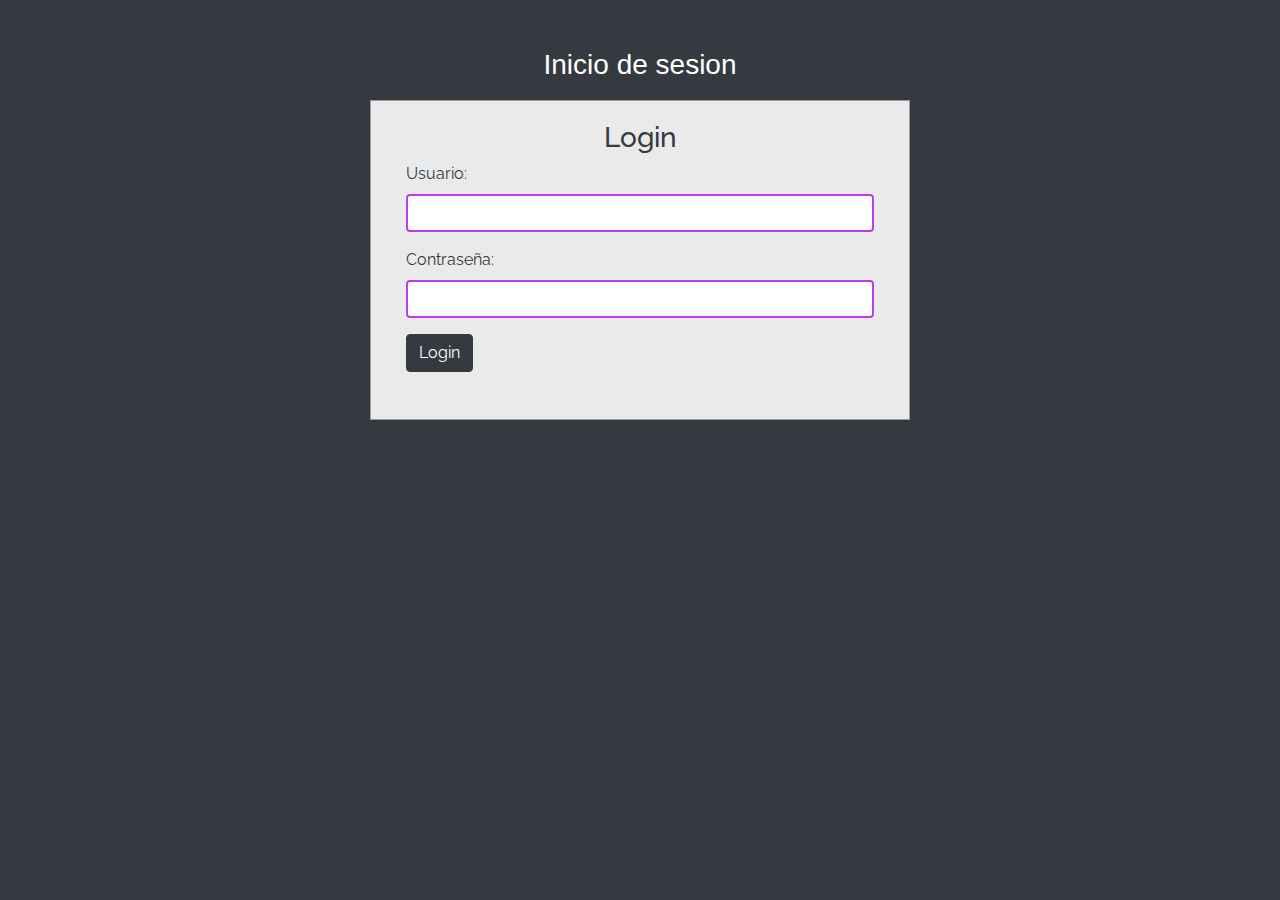
<file: index.html>
<!DOCTYPE html>
<!-- saved from url=(0049)https://getbootstrap.com/docs/4.3/examples/album/ -->
<html lang="en">

<head>
  <meta http-equiv="Content-Type" content="text/html; charset=UTF-8">
  <meta name="viewport" content="width=device-width, initial-scale=1, shrink-to-fit=no">
  <meta name="description" content="">
  <meta name="google-signin-scope" content="profile email">
  <meta name="google-signin-client_id" content="71865652115-g54ebjlchcg0gt004978789dcktd1jjh.apps.googleusercontent.com">
  <script src="https://apis.google.com/js/platform.js" async defer></script>
  <title>eMercado - Todo lo que busques está aquí</title>

  <link rel="canonical" href="https://getbootstrap.com/docs/4.3/examples/album/">
  <link href="https://fonts.googleapis.com/css?family=Raleway:300,300i,400,400i,700,700i,900,900i" rel="stylesheet">
  <!-- Bootstrap core CSS -->
  <link href="css/bootstrap.min.css" rel="stylesheet">
  <link href="css/styles.css" rel="stylesheet">
  <style>
    /* html, body{
      height: 100%;
    }

    body {
      display: -ms-flexbox;
      display: flex;
      -ms-flex-align: center;
      align-items: center;
      padding-top: 40px;
      padding-bottom: 40px;
      background-color: lightblue;
    }

    .signin {
      width: 100%;
      max-width: 330px;
      padding: 15px;
      margin: auto;
    }

    
    .login{
      background-color: #f5f5f5;
      display: block;
    } */
    body {
      margin: 0;
      padding: 0;
      background-color: #343a40;
      height: 100vh;
    }
    #login .container #login-row #login-column #login-box {
      margin-top: 10px;
      max-width: 600px;
      height: 320px;
      border: 1px solid #9C9C9C;
      background-color: #EAEAEA;
    }

    #login .container #login-row #login-column #login-box #login-form {
      padding: 20px;
    }

    #login .container #login-row #login-column #login-box #login-form #register-link {
      margin-top: -85px;
    }
    #usuario:invalid{
      border: rgb(188, 61, 238) 2px solid;
    }
    #contrasena:invalid{
      border: rgb(188, 61, 238) 2px solid;
    }
  </style>
</head>
<!--Creo el formulario de ingreso-->
<!-- <body class="text-center">
  <div class="container d-flexbox login">
    <img src="img/JAP 2.png" alt="JAP">
    <form>
      <label for="usuario">Usuario<br>
        <input class="form-control" type="text" placeholder="nombre de usuario" maxlength="15" id="usuario" required></label>
      <label for="contrasena">Contraseña<br>
        <input class="form-control" type="password" id="contrasena" placeholder="password" minlength="6" required></label> 
        <p id="msContrasena"></p>
      <input class="btn btn-primary" type="button" value="Login" onclick="loguear()"> 
    </form>
  </div> -->

<div id="login">
  <h3 class="text-center text-white pt-5">Inicio de sesion</h3>
  <div class="container pedro">
    <div id="login-row" class="row justify-content-center align-items-center">
      <div id="login-column" class="col-md-6">
        <div id="login-box" class="col-md-12">
          <form id="login-form" class="form">
            <h3 class="text-center text-dark">Login</h3>
            <div class="form-group">
              <label for="usuario" class="text-dark">Usuario:</label><br>
              <input type="text" name="usuario" id="usuario" class="form-control" maxlength="15" required>
              <!--creo donde ingresar usuario-->
            </div>
            <div class="form-group">
              <label for="contrasena" class="text-dark">Contraseña:</label><br>
              <input type="password" name="contrasena" id="contrasena" class="form-control" minlength="6" required>
              <p id="msContrasena"></p>
              <!--creo donde ingresar contraseña-->
            </div>
            <div class="form-group d-inline-flex">
              <input type="button" class="btn btn-dark btn-md" value="Login" onclick="loguear()" id="entrar">
              <!--creo un input para poder ingresar, con un onclick que me lleve a la funcion creada en login.js-->
              <div class="g-signin2 ml-3" data-onsuccess="onSignIn" data-theme="dark"></div>
            </div>
          </form>
        </div>
      </div>
    </div>
  </div>
</div>
<script src="js/login.js"></script>
</body>

</html>
</file>
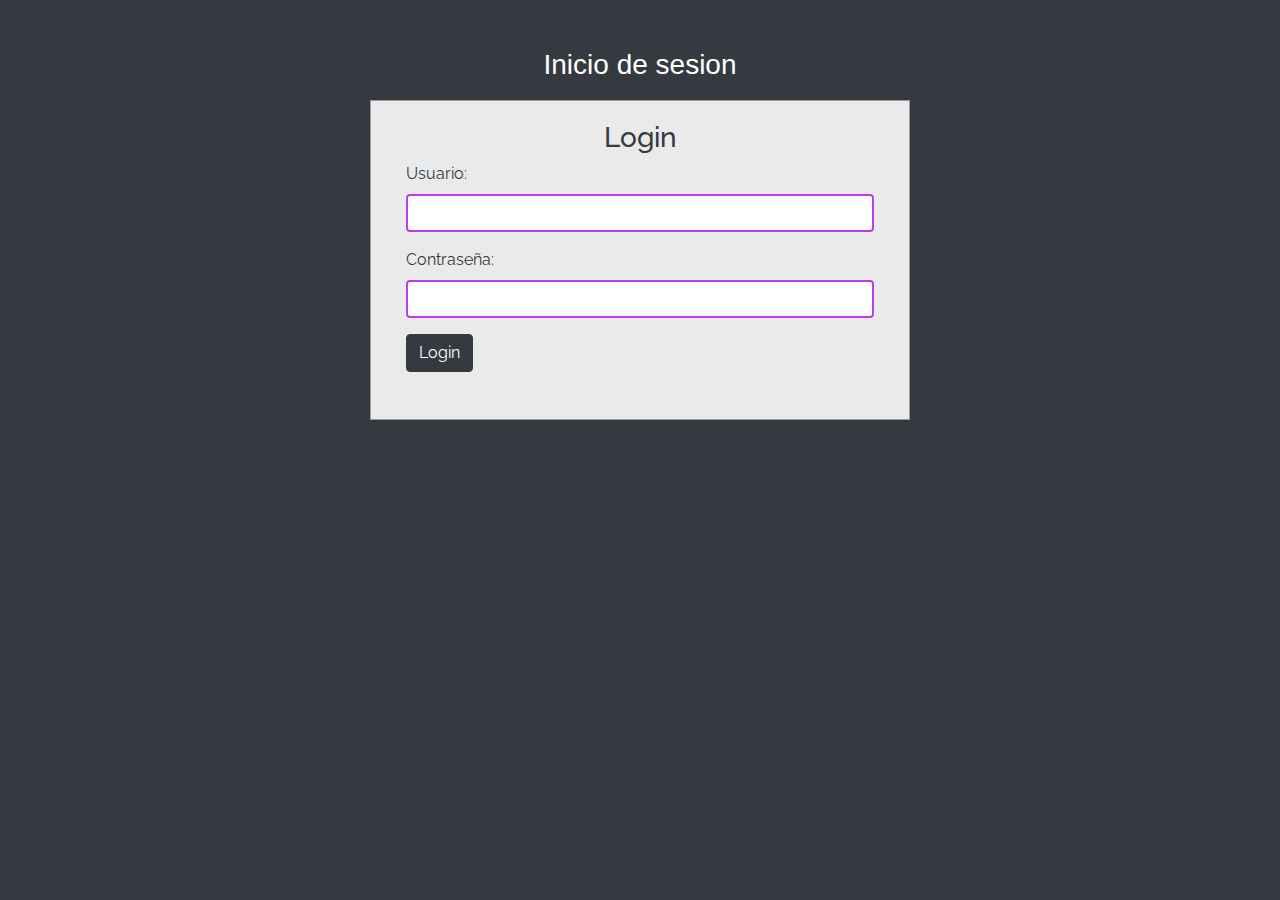
<file: categories.html>
<!DOCTYPE html>
<!-- saved from url=(0049)https://getbootstrap.com/docs/4.3/examples/album/ -->
<html lang="en">
  <head>
    <meta http-equiv="Content-Type" content="text/html; charset=UTF-8">
    <meta name="viewport" content="width=device-width, initial-scale=1, shrink-to-fit=no">
    <meta name="description" content="">
    <title>eMercado - Todo lo que busques está aquí</title>

    <link rel="canonical" href="https://getbootstrap.com/docs/4.3/examples/album/">
    <link href="https://fonts.googleapis.com/css?family=Raleway:300,300i,400,400i,700,700i,900,900i" rel="stylesheet">
    <link href="css/font-awesome.min.css" rel="stylesheet">

    <link href="css/bootstrap.min.css" rel="stylesheet">
    <link href="css/styles.css" rel="stylesheet">
  </head>
  <body>
    <nav class="navbar navbar-expand-md site-header sticky-top py-1 bg-dark">
      <button class="navbar-toggler navbar-dark" type="button" data-toggle="collapse" data-target="#navbarSupportedContent" aria-controls="navbarSupportedContent" aria-expanded="false" aria-label="Toggle navigation">
        <span class="navbar-toggler-icon"></span>
      </button>
      <div class="collapse navbar-collapse" id="navbarSupportedContent">
        <ul class="navbar-nav w-100 justify-content-around">
          <li class="nav-item active">
            <a class="nav-link" href="home.html">Inicio</a>
          </li>
          <li class="nav-item">
            <a class="nav-link" href="categories.html">Categorías</a>
          </li>
          <li class="nav-item">
            <a class="nav-link" href="products.html">Productos</a>
          </li>
          <li class="nav-item">
            <a class="nav-link" href="sell.html">Vender</a>
          </li>
          <li class="nav-item dropdown">
            <span class="btn btn-dark dropdown-toggle" role="button" id="nombreUsuario" data-toggle="dropdown" aria-haspopup="true" aria-expanded="false"></span>
            <div class="dropdown-menu" aria-labelledby="nombreUsuario">
              <a class="dropdown-item" href="cart.html">Mi carrito</a>
              <a class="dropdown-item" href="my-profile.html">Mi perfil</a>
              <a class="dropdown-item" href="index.html" onclick="cerrarSesion()">Cerrar sesion</a>
            </div>
          </li>
        </ul>
      </div>
    </nav>
    <main role="main" class="pb-5">
        <div class="text-center p-4">
            <h2>Categorías</h2>
            <p class="lead">Verás aquí todas las categorías del sitio.</p>
        </div>
        <div class="container">
            <div class="row">
                <div class="col text-right">
                    <div class="btn-group btn-group-toggle mb-4" data-toggle="buttons">
                        <label class="btn btn-light active" id="sortAsc" >
                            <input type="radio" name="options" autocomplete="off" checked>A-Z
                        </label>
                        <label class="btn btn-light" id="sortDesc" >
                            <input type="radio" name="options" autocomplete="off">Z-A
                        </label>
                        <label class="btn btn-light" id="sortByCount" >
                            <input type="radio" name="options" autocomplete="off"><i class="fas fa-sort-amount-down mr-1"></i>Cant.
                        </label>
                    </div>
                </div>
            </div>
            <div class="row justify-content-end">
              <div class="col-md-6"></div>
                <div class="col-md-6 col-sm-12 mb-1 container">
                  <div class="row container p-0 m-0">
                    <div class="col">
                      <p class="font-weight-normal text-right my-2">Cant.</p>
                    </div>
                    <div class="col">
                      <input class="form-control" type="number" placeholder="min." id="rangeFilterCountMin">
                    </div>
                    <div class="col">
                      <input class="form-control" type="number" placeholder="máx." id="rangeFilterCountMax">
                    </div>
                    <div class="col-3 p-0">
                      <div class="btn-group" role="group">
                        <button class="btn btn-light btn-block" id="rangeFilterCount">Filtrar</button>
                        <button class="btn btn-link btn-sm" id="clearRangeFilter">Limpiar</button>
                      </div>
                    </div>
                  </div>
                </div>
            </div>
            <div class="row" id="cat-list-container">
            </div>
        </div>
    </main>
    <footer class="text-muted bg-light">
      <div class="container">
        <p class="float-right">
          <a href="#">Volver arriba</a>
        </p>
        <p>Este sitio forma parte de Desarrollo Web - JAP - 2020</p>
        <p>Clickea <a target="_blank" href="Letra.pdf">aquí</a> para descargar la letra del obligatorio.</p>
      </div>
    </footer>
    <div id="spinner-wrapper"><div class="lds-ring"><div></div><div></div><div></div><div></div></div></div>
    <script src="js/jquery-3.4.1.min.js"></script>
    <script src="js/bootstrap.bundle.min.js"></script>
    <script src="js/init.js"></script>
    <script src="js/categories.js"></script>
  </body>
</html>
</file>
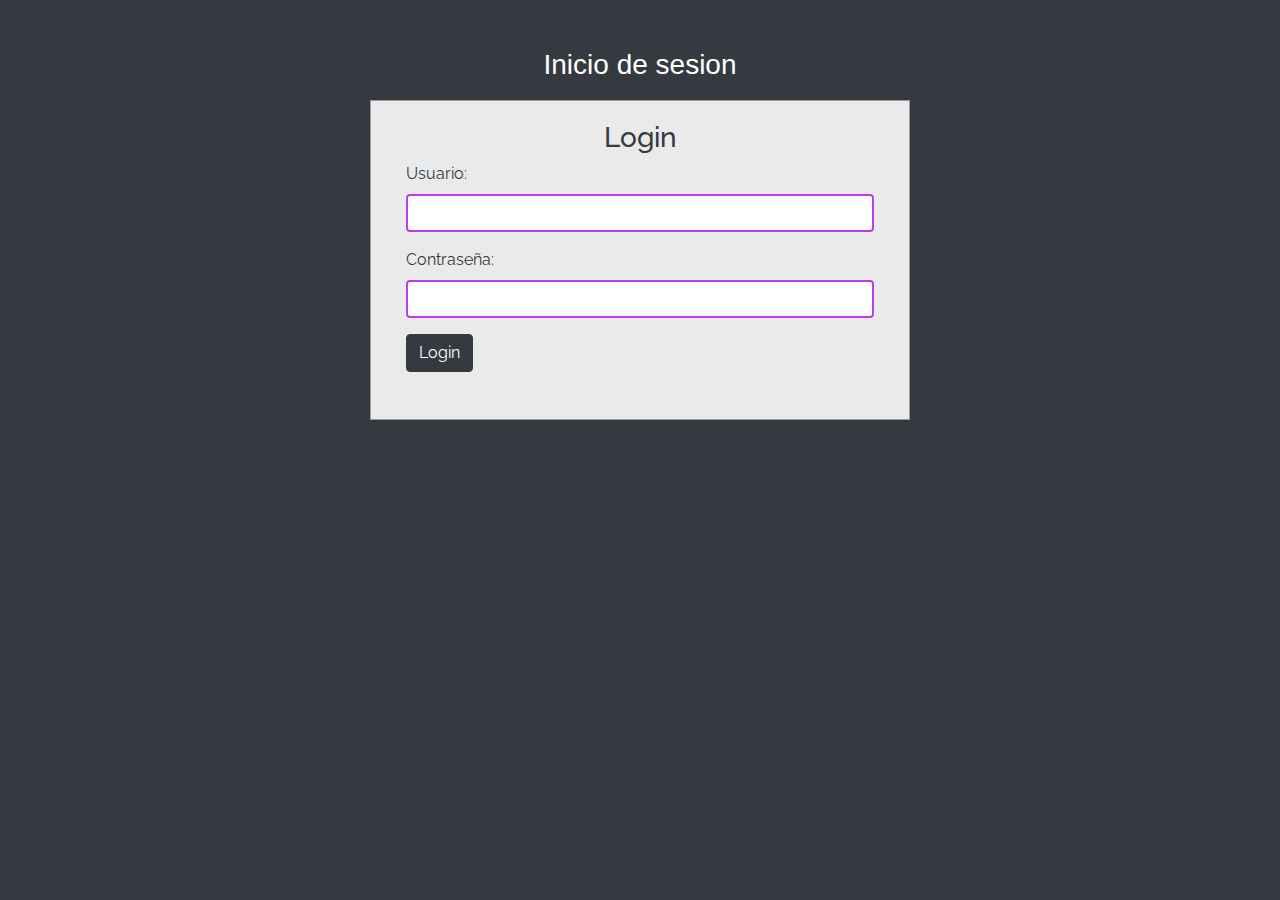
<file: category-info.html>
<!DOCTYPE html>
<!-- saved from url=(0049)https://getbootstrap.com/docs/4.3/examples/album/ -->
<html lang="en">

<head>
  <meta http-equiv="Content-Type" content="text/html; charset=UTF-8">
  <meta name="viewport" content="width=device-width, initial-scale=1, shrink-to-fit=no">
  <meta name="description" content="">
  <title>eMercado - Todo lo que busques está aquí</title>

  <link rel="canonical" href="https://getbootstrap.com/docs/4.3/examples/album/">
  <link href="https://fonts.googleapis.com/css?family=Raleway:300,300i,400,400i,700,700i,900,900i" rel="stylesheet">
  <!-- Bootstrap core CSS -->
  <link href="css/bootstrap.min.css" rel="stylesheet">
  <link href="css/styles.css" rel="stylesheet">
</head>

<body>
  <nav class="navbar navbar-expand-md site-header sticky-top py-1 bg-dark">
    <button class="navbar-toggler navbar-dark" type="button" data-toggle="collapse" data-target="#navbarSupportedContent" aria-controls="navbarSupportedContent" aria-expanded="false" aria-label="Toggle navigation">
      <span class="navbar-toggler-icon"></span>
    </button>
    <div class="collapse navbar-collapse" id="navbarSupportedContent">
      <ul class="navbar-nav w-100 justify-content-around">
        <li class="nav-item active">
          <a class="nav-link" href="home.html">Inicio</a>
        </li>
        <li class="nav-item">
          <a class="nav-link" href="categories.html">Categorías</a>
        </li>
        <li class="nav-item">
          <a class="nav-link" href="products.html">Productos</a>
        </li>
        <li class="nav-item">
          <a class="nav-link" href="sell.html">Vender</a>
        </li>
        <li class="nav-item dropdown">
          <span class="btn btn-dark dropdown-toggle" role="button" id="nombreUsuario" data-toggle="dropdown" aria-haspopup="true" aria-expanded="false"></span>
          <div class="dropdown-menu" aria-labelledby="nombreUsuario">
            <a class="dropdown-item" href="cart.html">Mi carrito</a>
            <a class="dropdown-item" href="my-profile.html">Mi perfil</a>
            <a class="dropdown-item" href="index.html" onclick="cerrarSesion()">Cerrar sesion</a>
          </div>
        </li>
      </ul>
    </div>
  </nav>
  <main role="main">
    <div class="container mt-5">
      <div class="text-center p-4">
        <h2>Descripción de la categoría</h2>
        <p class="lead">Encontrarás aquí toda la información de la categoría seleccionada.</p>
        <p class="small alert-warning py-3"><strong>Nota: </strong>por simplicidad, cualquiera sea la categoría
          seleccionada previamente, siempre se visualizará la presente: <strong>Autos</strong>.</p>
      </div>
      <h3 id="categoryName"></h3>
      <hr class="my-3">
      <dl>
        <dt>Descripción</dt>
        <dd>
          <p id="categoryDescription"></p>
        </dd>

        <dt>Cantidad de productos en la categoría</dt>
        <dd>
          <p id="productCount"></p>
        </dd>

        <dt>Criterio para incluir productos en esta categoría</dt>
        <dd>
          <p id="productCriteria"></p>
        </dd>

        <dt>Imágenes ilustrativas</dt>
        <dd>
          <div class="row text-center text-lg-left pt-2" id="productImagesGallery">
          </div>
        </dd>
      </dl>
      <a type="button" class="btn btn-light btn-lg btn-block" href="products.html">Ver productos</a>
    </div>
  </main>
  <footer class="text-muted">
    <div class="container">
      <p class="float-right">
        <a href="#">Volver arriba</a>
      </p>
      <p>Este sitio forma parte de Desarrollo Web - JAP - 2020</p>
      <p>Clickea <a target="_blank" href="Letra.pdf">aquí</a> para descargar la letra del obligatorio.</p>
    </div>
  </footer>
  <div id="spinner-wrapper">
    <div class="lds-ring">
      <div></div>
      <div></div>
      <div></div>
      <div></div>
    </div>
  </div>
  <script src="js/jquery-3.4.1.min.js"></script>
  <script src="js/bootstrap.bundle.min.js"></script>
  <script src="js/init.js"></script>
  <script src="js/category-info.js"></script>
</body>

</html>
</file>
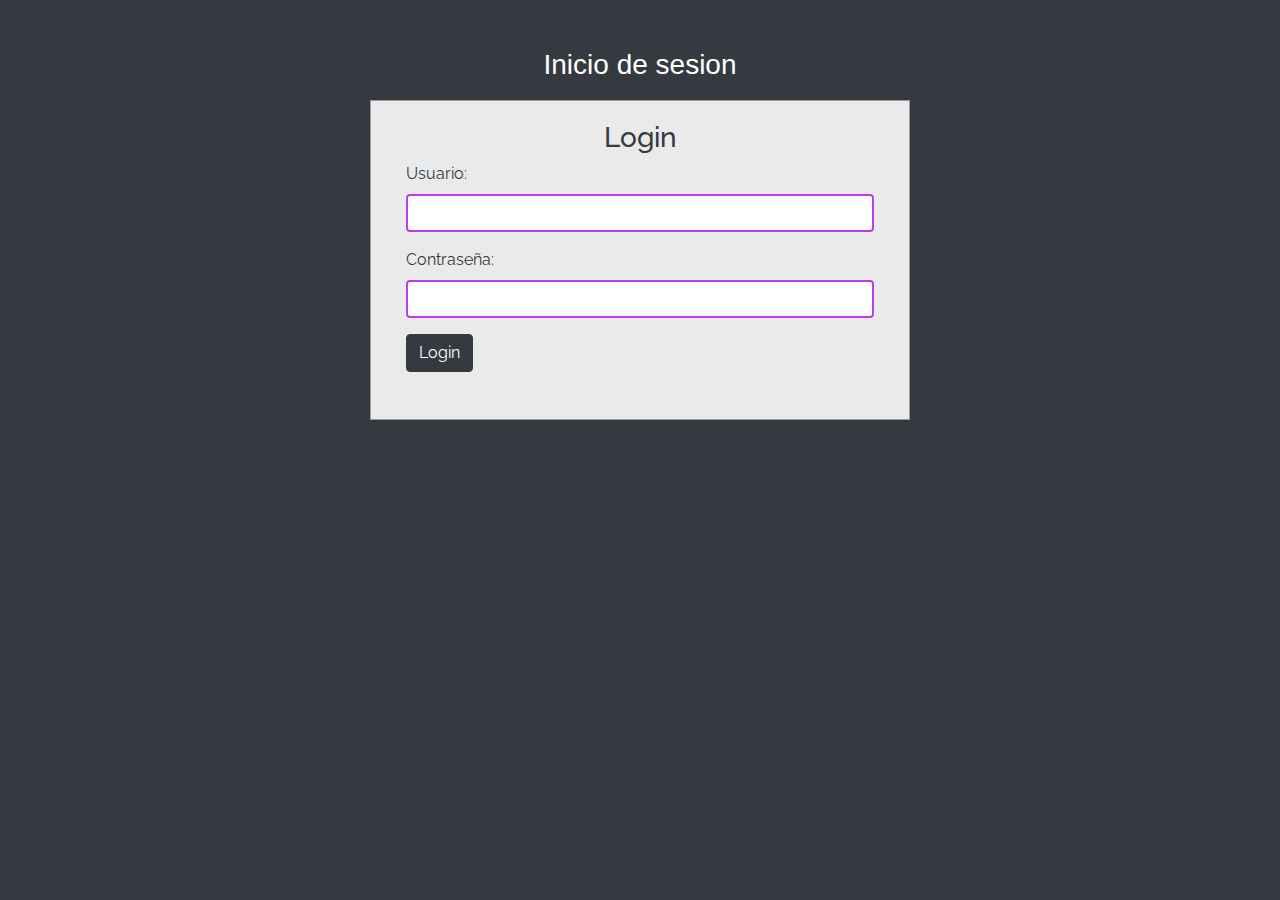
<file: home.html>
<!DOCTYPE html>
<!-- saved from url=(0049)https://getbootstrap.com/docs/4.3/examples/album/ -->
<html lang="en">
  <head>
    <meta http-equiv="Content-Type" content="text/html; charset=UTF-8">
    <meta name="viewport" content="width=device-width, initial-scale=1, shrink-to-fit=no">
    <meta name="description" content="">
    <title>eMercado - Todo lo que busques está aquí</title>

    <link rel="canonical" href="https://getbootstrap.com/docs/4.3/examples/album/">
    <link href="https://fonts.googleapis.com/css?family=Raleway:300,300i,400,400i,700,700i,900,900i" rel="stylesheet">
    <!-- Bootstrap core CSS -->
    <link href="css/bootstrap.min.css" rel="stylesheet">
    <link href="css/styles.css" rel="stylesheet">
  </head>
  <body>
    <nav class="navbar navbar-expand-md site-header sticky-top py-1 bg-dark">
      <button class="navbar-toggler navbar-dark" type="button" data-toggle="collapse" data-target="#navbarSupportedContent" aria-controls="navbarSupportedContent" aria-expanded="false" aria-label="Toggle navigation">
        <span class="navbar-toggler-icon"></span>
      </button>
      <div class="collapse navbar-collapse" id="navbarSupportedContent">
        <ul class="navbar-nav w-100 justify-content-around">
          <li class="nav-item active">
            <a class="nav-link" href="home.html">Inicio</a>
          </li>
          <li class="nav-item">
            <a class="nav-link" href="categories.html">Categorías</a>
          </li>
          <li class="nav-item">
            <a class="nav-link" href="products.html">Productos</a>
          </li>
          <li class="nav-item">
            <a class="nav-link" href="sell.html">Vender</a>
          </li>
          <li class="nav-item dropdown">
            <span class="btn btn-dark dropdown-toggle" role="button" id="nombreUsuario" data-toggle="dropdown" aria-haspopup="true" aria-expanded="false"></span>
            <div class="dropdown-menu" aria-labelledby="nombreUsuario">
              <a class="dropdown-item" href="cart.html">Mi carrito</a>
              <a class="dropdown-item" href="my-profile.html">Mi perfil</a>
              <a class="dropdown-item" href="index.html" onclick="cerrarSesion()">Cerrar sesion</a>
            </div>
          </li>
        </ul>
      </div>
    </nav>
    <main role="main">
      <section class="jumbotron text-center">
        <div class="m-5">
          <h1></h1>
        </div>
      </section>
      <div class="album py-5 bg-light">
        <div class="container">
          <div class="row">
            <div class="col-md-4">
              <a href="categories.html" class="card mb-4 shadow-sm custom-card">
                <img class="bd-placeholder-img card-img-top"  src="img/cat1.jpg">
                <h3 class="m-3">Autos (122)</h3>
                <div class="card-body">
                  <p class="card-text">Los mejores precios en autos 0 kilómetro, de alta y media gama.</p>
                </div>
              </a>
            </div>
            <div class="col-md-4">
                <a href="categories.html" class="card mb-4 shadow-sm custom-card">
                  <img class="bd-placeholder-img card-img-top" src="img/cat2.jpg">
                  <h3 class="m-3">Juguetes (354)</h3>
                  <div class="card-body">
                    <p class="card-text">Encuentra aquí los mejores precios para niños/as de cualquier edad.</p>
                  </div>
                </a>
            </div>
            <div class="col-md-4">
                <a href="categories.html" class="card mb-4 shadow-sm custom-card">
                  <img class="bd-placeholder-img card-img-top" src="img/cat3.jpg">
                  <h3 class="m-3">Muebles (157)</h3>
                  <div class="card-body">
                    <p class="card-text">Muebles antiguos, nuevos y para ser armados por uno mismo.</p>
                  </div>
                </a>
            </div>
            <div class="col-md-4">
                <a href="categories.html" class="card mb-4 shadow-sm custom-card">
                  <img class="bd-placeholder-img card-img-top" src="img/cat4.jpg">
                  <h3 class="m-3">Herramientas (452)</h3>
                  <div class="card-body">
                    <p class="card-text">Herramientas para cualquier tipo de trabajo.</p>
                  </div>
                </a>
            </div>
            <div class="col-md-4">
                <a href="categories.html" class="card mb-4 shadow-sm custom-card">
                  <img class="bd-placeholder-img card-img-top" src="img/cat5.jpg">
                  <h3 class="m-3">Computadoras (724)</h3>
                  <div class="card-body">
                    <p class="card-text">Todo en cuanto a computadoras, para uso de oficina y/o juegos.</p>
                  </div>
                </a>
            </div>
            <div class="col-md-4">
                <a href="categories.html" class="card mb-4 shadow-sm custom-card">
                  <img class="bd-placeholder-img card-img-top" src="img/cat6.jpg">
                  <h3 class="m-3">Vestimenta (841)</h3>
                  <div class="card-body">
                    <p class="card-text">Gran variedad de ropa, nueva y de segunda mano.</p>
                  </div>
                </a>
            </div>
          </div>
          <div class="row">
              <a type="button" class="btn btn-light btn-lg btn-block" href="categories.html">Ver todas</a>
          </div>
        </div>
      </div>
    </main>
    <footer class="text-muted">
      <div class="container">
        <p class="float-right">
          <a href="#">Volver arriba</a>
        </p>
        <p>Este sitio forma parte de Desarrollo Web - JAP - 2020</p>
        <p>Clickea <a target="_blank" href="Letra.pdf">aquí</a> para descargar la letra del obligatorio.</p>
      </div>
    </footer>
    <script src="js/jquery-3.4.1.min.js"></script>
    <script src="js/bootstrap.bundle.min.js"></script>
    <script src="js/init.js"></script>
  </body>
</html>
</file>
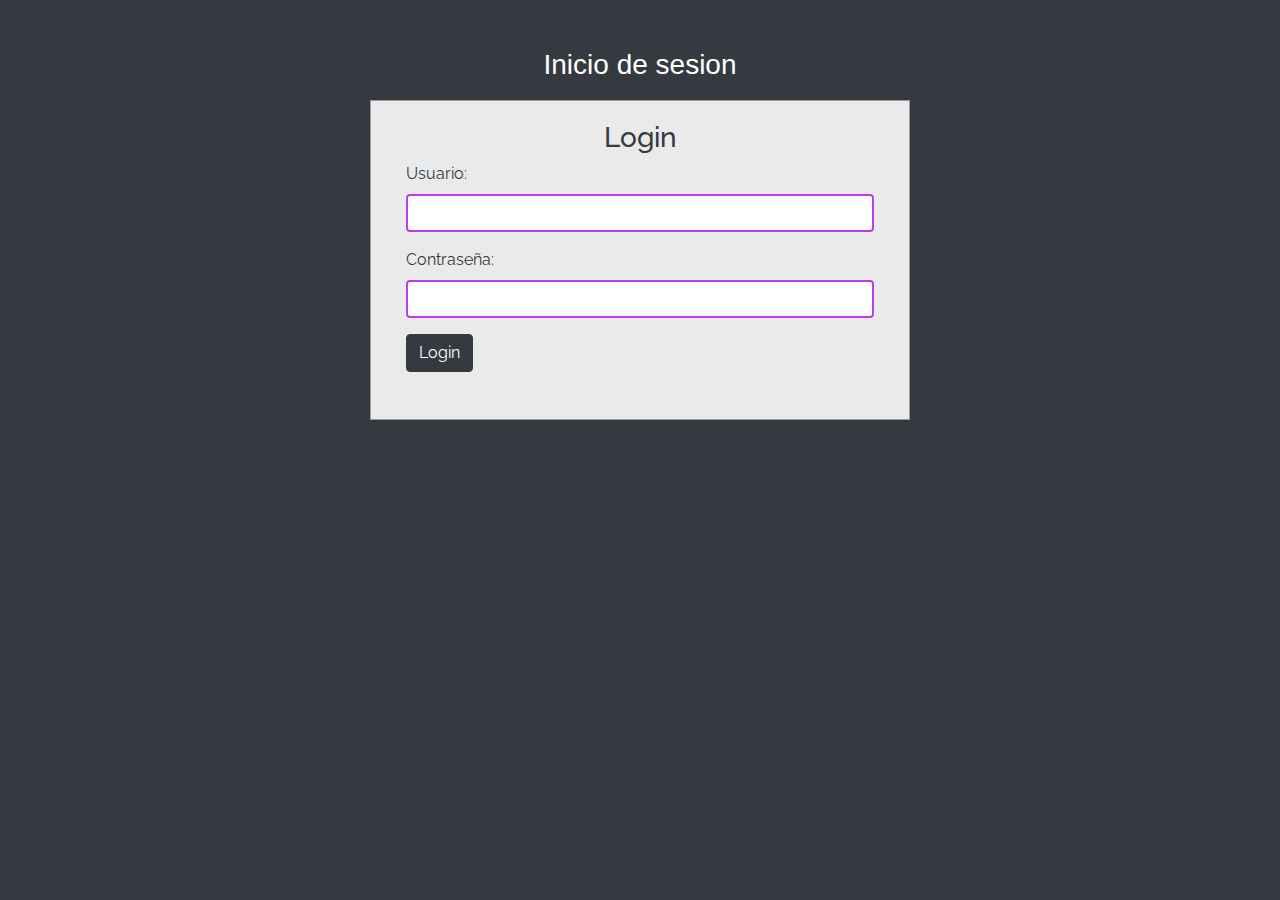
<file: my-profile.html>
<!DOCTYPE html>
<!-- saved from url=(0049)https://getbootstrap.com/docs/4.3/examples/album/ -->
<html lang="en">

<head>
  <meta http-equiv="Content-Type" content="text/html; charset=UTF-8">

  <meta name="viewport" content="width=device-width, initial-scale=1, shrink-to-fit=no">
  <meta name="description" content="">
  <title>eMercado - Todo lo que busques está aquí</title>

  <link rel="canonical" href="https://getbootstrap.com/docs/4.3/examples/album/">
  <link href="https://fonts.googleapis.com/css?family=Raleway:300,300i,400,400i,700,700i,900,900i" rel="stylesheet">

  <style>
    .bd-placeholder-img {
      font-size: 1.125rem;
      text-anchor: middle;
      -webkit-user-select: none;
      -moz-user-select: none;
      -ms-user-select: none;
      user-select: none;
    }

    @media (min-width: 768px) {
      .bd-placeholder-img-lg {
        font-size: 3.5rem;
      }
    }
  </style>
  <link href="css/bootstrap.min.css" rel="stylesheet">
  <link href="css/styles.css" rel="stylesheet">
  <link href="css/dropzone.css" rel="stylesheet">
</head>

<body>
  <nav class="navbar navbar-expand-md site-header sticky-top py-1 bg-dark">
    <button class="navbar-toggler navbar-dark" type="button" data-toggle="collapse" data-target="#navbarSupportedContent" aria-controls="navbarSupportedContent" aria-expanded="false" aria-label="Toggle navigation">
      <span class="navbar-toggler-icon"></span>
    </button>
    <div class="collapse navbar-collapse" id="navbarSupportedContent">
      <ul class="navbar-nav w-100 justify-content-around">
        <li class="nav-item active">
          <a class="nav-link" href="home.html">Inicio</a>
        </li>
        <li class="nav-item">
          <a class="nav-link" href="categories.html">Categorías</a>
        </li>
        <li class="nav-item">
          <a class="nav-link" href="products.html">Productos</a>
        </li>
        <li class="nav-item">
          <a class="nav-link" href="sell.html">Vender</a>
        </li>
        <li class="nav-item dropdown">
          <span class="btn btn-dark dropdown-toggle" role="button" id="nombreUsuario" data-toggle="dropdown" aria-haspopup="true" aria-expanded="false"></span>
          <div class="dropdown-menu" aria-labelledby="nombreUsuario">
            <a class="dropdown-item" href="cart.html">Mi carrito</a>
            <a class="dropdown-item" href="my-profile.html">Mi perfil</a>
            <a class="dropdown-item" href="index.html" onclick="cerrarSesion()">Cerrar sesion</a>
          </div>
        </li>
      </ul>
    </div>
  </nav>
  <div class="container">
    <div class="row d-flex justify-content-center">
      <img width="200px" height="200px" id="imgPerfil" class="rounded-circle m-3" src="img/profile.png">
    </div>
    <div class="row">
      <div class="col"><!--agregamos el formulario del perfil en dos columnas-->
        <label for="txtName">Nombre:</label>
        <input type="text" class="form-control" id="txtName">
        <label for="txtEdad">Edad:</label>
        <input type="text" class="form-control" id="txtEdad">
        <label for="txtEmail">Email:</label>
        <input type="email" class="form-control" id="txtEmail">
      </div>
      <div class="col">
        <label for="txtLsname">Apellido:</label>
        <input type="text" class="form-control" id="txtLsname">
        <label for="txtTel">Telefono:</label>
        <input type="text" class="form-control" id="txtTel">
        <label for="slcImagen" class="text-truncate mb-0">Imagen de perfil:</label>
        <div class="input-group">
          <div class="custom-file">
            <input type="file" class="custom-file-input" id="slcImagen">
            <label class="custom-file-label" for="slcImagen">Seleccionar...</label>
          </div>
        </div>
        
      </div>
    </div>
    <div class="row justify-content-center mt-4">
      <button class="btn btn-primary" id="btnGuardar">Guardar</button>
    </div>
  </div>
  <footer class="text-muted bg-light">
    <div class="container">
      <p>Este sitio forma parte de Desarrollo Web - JAP - 2020</p>
      <p>Clickea <a target="_blank" href="Letra.pdf">aquí</a> para descargar la letra del obligatorio.</p>
    </div>
  </footer>
  <div class="alert fade alert-success" role="alert" id="alertResult">
    <span id="resultSpan"></span>
    <button type="button" class="close" data-dismiss="alert" aria-label="Close">
      <span aria-hidden="true">&times;</span>
    </button>
  </div>
  <div id="spinner-wrapper">
    <div class="lds-ring">
      <div></div>
      <div></div>
      <div></div>
      <div></div>
    </div>
  </div>
  <script src="js/jquery-3.4.1.min.js"></script>
  <script src="js/bootstrap.bundle.min.js"></script>
  <script src="js/dropzone.js"></script>
  <script src="js/init.js"></script>
  <script src="js/my-profile.js"></script>
</body>

</html>
</file>
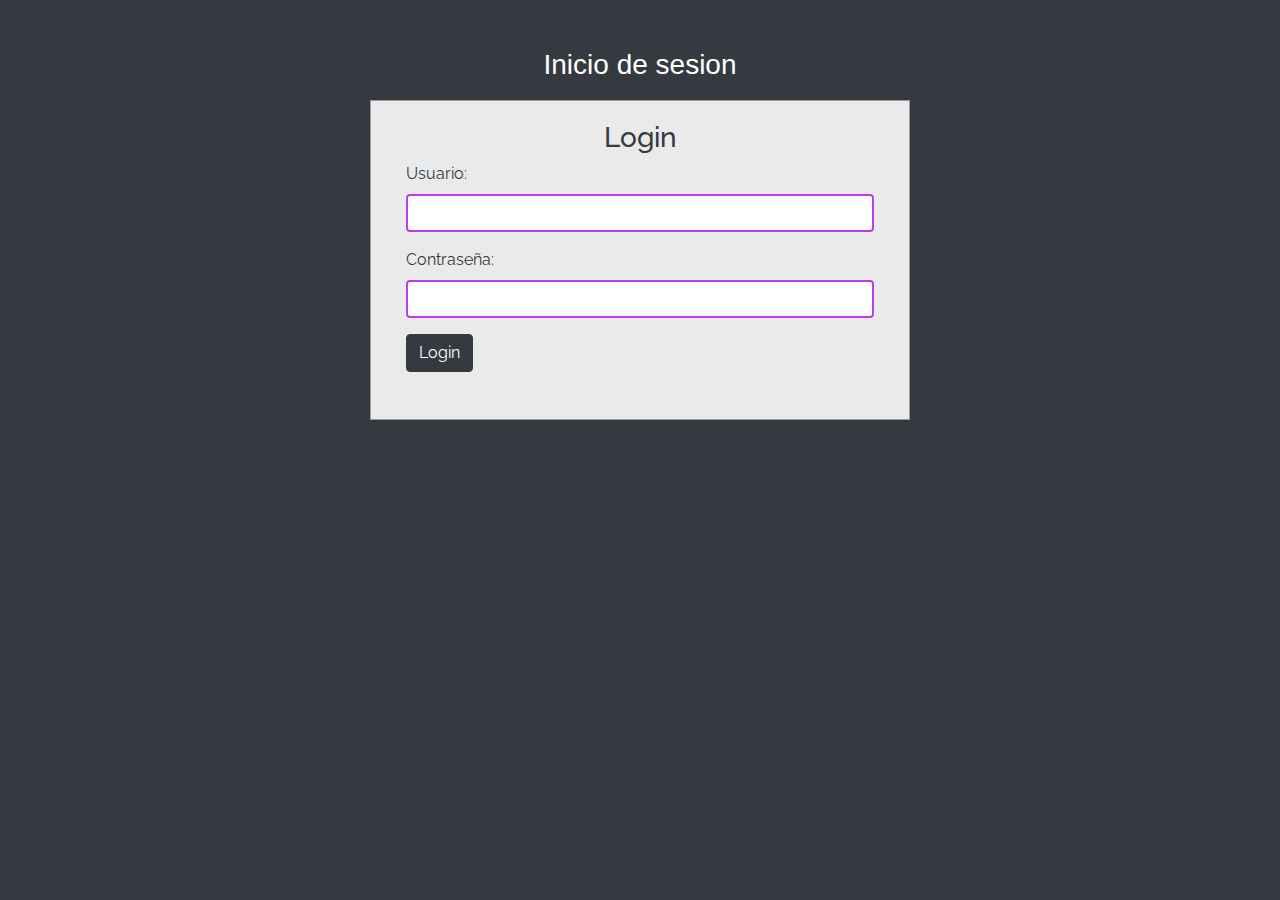
<file: product-info.html>
<!DOCTYPE html>
<!-- saved from url=(0049)https://getbootstrap.com/docs/4.3/examples/album/ -->
<html lang="en">

<head>
  <meta http-equiv="Content-Type" content="text/html; charset=UTF-8">
  <meta name="viewport" content="width=device-width, initial-scale=1, shrink-to-fit=no">
  <meta name="description" content="">
  <title>eMercado - Todo lo que busques está aquí</title>

  <link rel="canonical" href="https://getbootstrap.com/docs/4.3/examples/album/">
  <link href="https://fonts.googleapis.com/css?family=Raleway:300,300i,400,400i,700,700i,900,900i" rel="stylesheet">
  <link href="css/font-awesome.min.css" rel="stylesheet">
  <link href="css/bootstrap.min.css" rel="stylesheet">
  <link href="css/styles.css" rel="stylesheet">
  <style>
      input[type = "radio"]{ /*selecciono los radio de los input*/
      display:none;
    }
    .clasificacion{
      direction: rtl;/*hago que funcione de derecha a izquierda*/
      unicode-bidi: bidi-override;/*bidi de bidireccional*/
    }
    label:hover{
      color:orange;/*cambio de color cuando paso el mouse por encima*/
    }
    label:hover ~ label{
      color:orange;/*cambio de color los que estan antes del que tengo el mouse*/
    }
    input[type = "radio"]:checked ~ label{
      color:orange;/*cambio de color el que esta check y los que estan destras*/
    }
  </style>
</head>

<body>
  <nav class="navbar navbar-expand-md site-header sticky-top py-1 bg-dark">
    <button class="navbar-toggler navbar-dark" type="button" data-toggle="collapse" data-target="#navbarSupportedContent" aria-controls="navbarSupportedContent" aria-expanded="false" aria-label="Toggle navigation">
      <span class="navbar-toggler-icon"></span>
    </button>
    <div class="collapse navbar-collapse" id="navbarSupportedContent">
      <ul class="navbar-nav w-100 justify-content-around">
        <li class="nav-item active">
          <a class="nav-link" href="home.html">Inicio</a>
        </li>
        <li class="nav-item">
          <a class="nav-link" href="categories.html">Categorías</a>
        </li>
        <li class="nav-item">
          <a class="nav-link" href="products.html">Productos</a>
        </li>
        <li class="nav-item">
          <a class="nav-link" href="sell.html">Vender</a>
        </li>
        <li class="nav-item dropdown">
          <span class="btn btn-dark dropdown-toggle" role="button" id="nombreUsuario" data-toggle="dropdown" aria-haspopup="true" aria-expanded="false"></span>
          <div class="dropdown-menu" aria-labelledby="nombreUsuario">
            <a class="dropdown-item" href="cart.html">Mi carrito</a>
            <a class="dropdown-item" href="my-profile.html">Mi perfil</a>
            <a class="dropdown-item" href="index.html" onclick="cerrarSesion()">Cerrar sesion</a>
          </div>
        </li>
      </ul>
    </div>
  </nav>

  <main role="main"><!--EMPIEZA CON LA INFO DE PRODUCTOS-->
    <div class="container mt-5">
      <div class="text-center p-4">
        <h2>Descripción del producto</h2>
        <p class="lead">Encontrarás aquí toda la información del producto seleccionado.</p>
        <p class="small alert-warning py-3"><strong>Nota: </strong>por simplicidad, cualquiera sea el producto
          seleccionado previamente, siempre se visualizará el presente: <strong class="productName"></strong>></strong>.
        </p>
      </div>
      <div class="row">
        <div class="col-9">
          <h3 class="productName"></h3>
        </div>
        
      </div>
      <hr class="my-3">
      <div class="row">
        <div class="col">
          <dt class="text-center">Imágenes</dt>
          <dd><!--INSERTO CAROUSEL CON IMAGENES OBTENIDO DE BOOTSTRAP-->
            <div id="controles" class="carousel slide carousel-fade" data-ride="carousel">
              <div class="carousel-inner" id="productImagesGallery"><!--METO LAS IMAGENES A TRAVEZ DE JS-->
              </div>
              <a class="carousel-control-prev" href="#controles" role="button" data-slide="prev">
                <span class="carousel-control-prev-icon" aria-hidden="true"></span>
                <span class="sr-only">Previous</span>
              </a>
              <a class="carousel-control-next" href="#controles" role="button" data-slide="next">
                <span class="carousel-control-next-icon" aria-hidden="true"></span>
                <span class="sr-only">Next</span>
              </a>
            </div>
          </dd>
          
        </div>
        <div class="col">
          <div class="text-left pt-3">
            <strong><h2 id="price"></h2></strong>
          </div>
          <dl>
            <dt>Descripción</dt>
            <dd>
              <p id="productDescription"></p>
            </dd>
            <div class="row text-center">
              <div class="col">
                <dt>Cantidad de vendidos: <span id="soldCount"></span></dt>
              </div>
              <div class="col">
                <dt>Categoria: <a href="/category-info.html" id="categoryProd"></a></dt>
              </div>
            </div>
          </dl>
        </div>
      </div>
      <h2 class="mt-4">Productos Relacionados</h2>
      <hr class="my-3">
      <div id="productosRelacionados"></div><!--INSERTO CARTA DE PRODUCTOS RELACIONADOS A TRAVEZ DE JS-->
      <h2>Comentarios</h2>
      <hr class="my-3">
      <div id="cajaComentarios"><!--INSERTO COMENTARIOS A TRAVEZ DE JS-->
      </div>
      <form class="mt-3" id="formulario">
        <div class="row">
          <div class="col-2">
            <strong>Comentario:</strong>
          </div>
          <div class="col-10">
            <textarea name="" id="newComment" cols="50" rows="5"></textarea>
          </div>
        </div>
        <div class="row">
          <div class="col-2">
            <strong>Puntaje: </strong>
          </div>
          <div class="col-10">
            <p class="clasificacion"><!--INSERTO ESTRELLAS PARA SELECCIONAR EL PUNTAJE EN FORMA DE RADIO-->
              <input id="radio1" type="radio" name="estrellas" value="5"><!--LOS PONGO EN SENTIDO CONTRARIO PARA OBTENER BIEN LOS VALORES-->
                <label class="fa fa-star" for="radio1"></label>
              <input id="radio2" type="radio" name="estrellas" value="4">
                <label class="fa fa-star" for="radio2"></label>
              <input id="radio3" type="radio" name="estrellas" value="3">
                <label class="fa fa-star" for="radio3"></label>
              <input id="radio4" type="radio" name="estrellas" value="2">
                <label class="fa fa-star" for="radio4"></label>
              <input id="radio5" type="radio" name="estrellas" value="1">
                <label class="fa fa-star" for="radio5"></label>
            </p>
          </div>
            <input type="button" class="btn btn-primary" id="btnComentar" onclick="comentar()" value="COMENTAR">
            <!--BOTON PARA PODER COMENTAR LLAMA A LA FUNCION COMENTAR()-->
          </div>
        </div>
      </form>
    </div>
  </main>

  <footer class="text-muted">
    <div class="container">
      <p class="float-right">
        <a href="#">Volver arriba</a>
      </p>
      <p>Este sitio forma parte de Desarrollo Web - JAP - 2020</p>
      <p>Clickea <a target="_blank" href="Letra.pdf">aquí</a> para descargar la letra del obligatorio.</p>
    </div>
  </footer>
  <div id="spinner-wrapper">
    <div class="lds-ring">
      <div></div>
      <div></div>
      <div></div>
      <div></div>
    </div>
  </div>
  <script src="js/jquery-3.4.1.min.js"></script>
  <script src="js/bootstrap.bundle.min.js"></script>
  <script src="js/init.js"></script>
  <script src="js/product-info.js"></script>
</body>

</html>
</file>
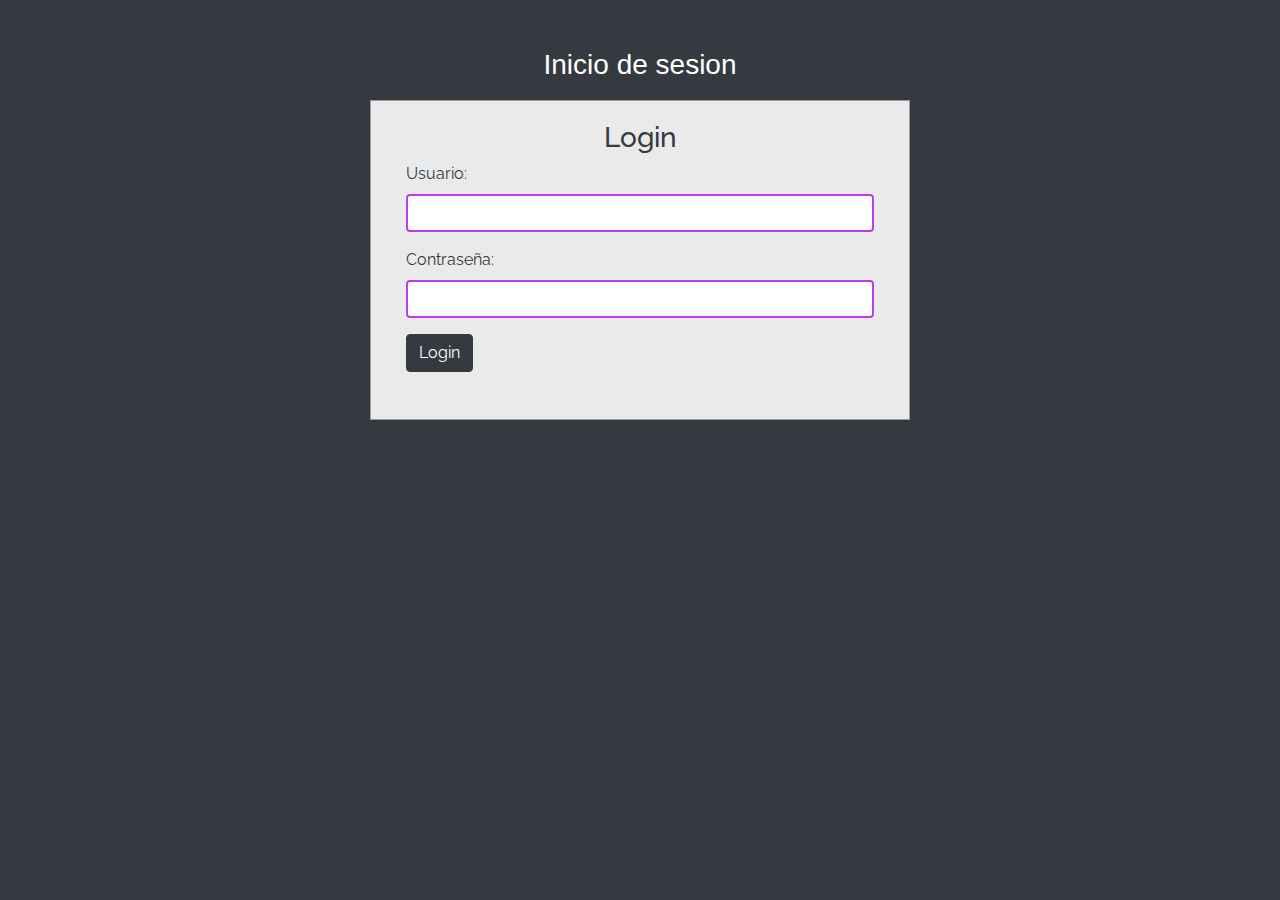
<file: products.html>
<!DOCTYPE html>
<!-- saved from url=(0049)https://getbootstrap.com/docs/4.3/examples/album/ -->
<html lang="en">

<head>
  <meta http-equiv="Content-Type" content="text/html; charset=UTF-8">
  <meta name="viewport" content="width=device-width, initial-scale=1, shrink-to-fit=no">
  <meta name="description" content="">
  <title>eMercado - Todo lo que busques está aquí</title>

  <link rel="canonical" href="https://getbootstrap.com/docs/4.3/examples/album/">
  <link href="https://fonts.googleapis.com/css?family=Raleway:300,300i,400,400i,700,700i,900,900i" rel="stylesheet">
  <link href="css/font-awesome.min.css" rel="stylesheet">
  <link href="css/bootstrap.min.css" rel="stylesheet">
  <link href="css/styles.css" rel="stylesheet">
  <style>
    #filtros {
      display: none;
    }
  </style>
</head>

<body>
  <nav class="navbar navbar-expand-md site-header sticky-top py-1 bg-dark">
    <button class="navbar-toggler navbar-dark" type="button" data-toggle="collapse" data-target="#navbarSupportedContent" aria-controls="navbarSupportedContent" aria-expanded="false" aria-label="Toggle navigation">
      <span class="navbar-toggler-icon"></span>
    </button>
    <div class="collapse navbar-collapse" id="navbarSupportedContent">
      <ul class="navbar-nav w-100 justify-content-around">
        <li class="nav-item active">
          <a class="nav-link" href="home.html">Inicio</a>
        </li>
        <li class="nav-item">
          <a class="nav-link" href="categories.html">Categorías</a>
        </li>
        <li class="nav-item">
          <a class="nav-link" href="products.html">Productos</a>
        </li>
        <li class="nav-item">
          <a class="nav-link" href="sell.html">Vender</a>
        </li>
        <li class="nav-item dropdown">
          <span class="btn btn-dark dropdown-toggle" role="button" id="nombreUsuario" data-toggle="dropdown" aria-haspopup="true" aria-expanded="false"></span>
          <div class="dropdown-menu" aria-labelledby="nombreUsuario">
            <a class="dropdown-item" href="cart.html">Mi carrito</a>
            <a class="dropdown-item" href="my-profile.html">Mi perfil</a>
            <a class="dropdown-item" href="index.html" onclick="cerrarSesion()">Cerrar sesion</a>
          </div>
        </li>
      </ul>
    </div>
  </nav>
  <main role="main" class="pb-5">
    <div class="text-center p-4">
      <!--hice un div para el titulo-->
      <h2>Productos</h2>
      <p class="lead">Verás aquí todos los productos del sitio.</p>
    </div>
    <div class="container ml-2">
      <div class="row">
        <div class="text-left">
          <div class="btn-group btn-group-toggle mb-4" data-toggle="buttons">
            <label class="btn btn-light active" id="sortAsc">
              <input type="radio" name="options" autocomplete="off" checked><span class="fas fa-angle-double-up"></span>$
            </label>
            <label class="btn btn-light" id="sortDesc">
              <input type="radio" name="options" autocomplete="off"><span class="fas fa-angle-double-down"></span>$
            </label>
            <label class="btn btn-light" id="sortByCount">
              <input type="radio" name="options" autocomplete="off"><i
                class="fas fa-sort-amount-down mr-1"></i>Relevancia
            </label>
          </div>
          <button class="btn-dark btn mb-4" onclick="mostrar()">Filtros</button>
        </div>

        <div class="input-group rounded col-lg-4 col-md-6 col-sm-5">
          <input type="search" class="form-control rounded" placeholder="Buscar" aria-label="Buscar"
            aria-describedby="search-addon" id="buscador" oninput="buscar(this.value)"/>
          <span class="input-group-text border-0 mb-4" id="search-addon">
            <i class="fas fa-car-side"></i>
          </span>
        </div>
      </div>
    </div>
    <div class="row container ml-2" id="filtros">
      <div class="col-md-5">
        <div class="row">
          <span class="font-weight-normal text-right my-2">Min.</span>
          <input class="form-control col-md-6" type="range" max="16000" step="100" id="rangeFilterCountMin"
            oninput="updateTextRange(this.value, 'textRange1')">
          <span id="textRange1" class="col"></span>
        </div>
        <div class="row">
          <span class="font-weight-normal text-right my-2">Max.</span>
          <input class="form-control col-md-6" type="range" max="16000" step="100" id="rangeFilterCountMax"
            oninput="updateTextRange(this.value, 'textRange2')">
          <span id="textRange2" class="col"></span>
        </div>
        <div class="btn-group row " role="group">
          <button class="btn btn-light btn-block col-6" id="rangeFilterCount">Filtrar</button>
          <button class="btn btn-link btn-sm col-6" id="clearRangeFilter">Limpiar</button>
        </div>
      </div>
    </div>
    </div>
    <div class="row ml-2 mr-2" id="prod-list-container">
      <!--inserté un div para meter los productos-->
    </div>
  </main>
  <footer class="text-muted bg-light">
    <div class="container">
      <p class="float-right">
        <a href="#">Volver arriba</a>
      </p>
      <p>Este sitio forma parte de Desarrollo Web - JAP - 2020</p>
      <p>Clickea <a target="_blank" href="Letra.pdf">aquí</a> para descargar la letra del obligatorio.</p>
    </div>
  </footer>
  <div id="spinner-wrapper">
    <div class="lds-ring">
      <div></div>
      <div></div>
      <div></div>
      <div></div>
    </div>
  </div>
  <script src="js/jquery-3.4.1.min.js"></script>
  <script src="js/bootstrap.bundle.min.js"></script>
  <script src="js/init.js"></script>
  <script src="js/products.js"></script>
</body>

</html>
</file>
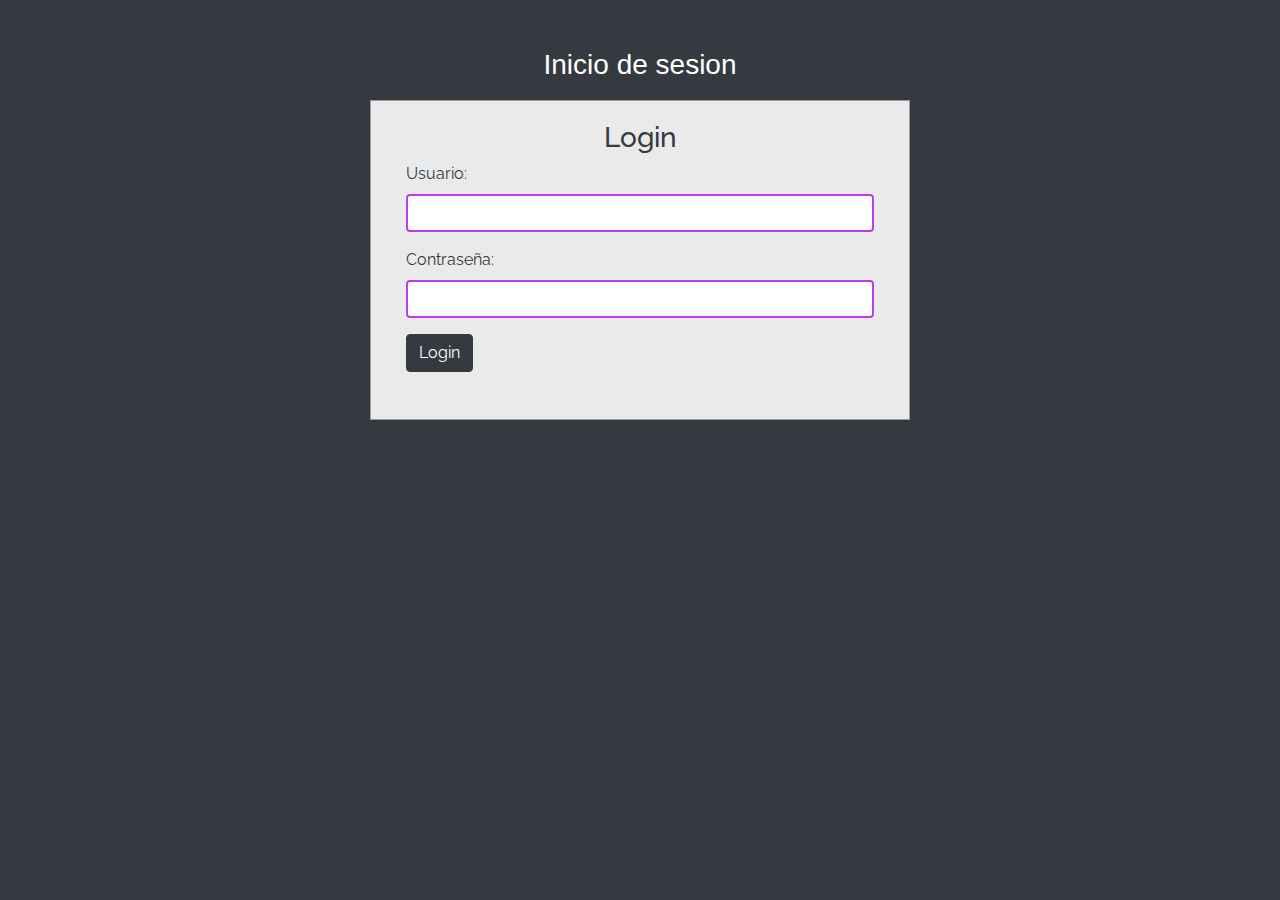
<file: sell.html>
<!DOCTYPE html>
<!-- saved from url=(0049)https://getbootstrap.com/docs/4.3/examples/album/ -->
<html lang="en"><head><meta http-equiv="Content-Type" content="text/html; charset=UTF-8">
    
    <meta name="viewport" content="width=device-width, initial-scale=1, shrink-to-fit=no">
    <meta name="description" content="">
    <title>eMercado - Todo lo que busques está aquí</title>

    <link rel="canonical" href="https://getbootstrap.com/docs/4.3/examples/album/">
    <link href="https://fonts.googleapis.com/css?family=Raleway:300,300i,400,400i,700,700i,900,900i" rel="stylesheet">

    <style>
      .bd-placeholder-img {
        font-size: 1.125rem;
        text-anchor: middle;
        -webkit-user-select: none;
        -moz-user-select: none;
        -ms-user-select: none;
        user-select: none;
      }

      @media (min-width: 768px) {
        .bd-placeholder-img-lg {
          font-size: 3.5rem;
        }
      }
    </style>
    <link href="css/bootstrap.min.css" rel="stylesheet">
    <link href="css/styles.css" rel="stylesheet">
    <link href="css/dropzone.css" rel="stylesheet">
  </head>
  <body>
    <nav class="navbar navbar-expand-md site-header sticky-top py-1 bg-dark">
      <button class="navbar-toggler navbar-dark" type="button" data-toggle="collapse" data-target="#navbarSupportedContent" aria-controls="navbarSupportedContent" aria-expanded="false" aria-label="Toggle navigation">
        <span class="navbar-toggler-icon"></span>
      </button>
      <div class="collapse navbar-collapse" id="navbarSupportedContent">
        <ul class="navbar-nav w-100 justify-content-around">
          <li class="nav-item active">
            <a class="nav-link" href="home.html">Inicio</a>
          </li>
          <li class="nav-item">
            <a class="nav-link" href="categories.html">Categorías</a>
          </li>
          <li class="nav-item">
            <a class="nav-link" href="products.html">Productos</a>
          </li>
          <li class="nav-item">
            <a class="nav-link" href="sell.html">Vender</a>
          </li>
          <li class="nav-item dropdown">
            <span class="btn btn-dark dropdown-toggle" role="button" id="nombreUsuario" data-toggle="dropdown" aria-haspopup="true" aria-expanded="false"></span>
            <div class="dropdown-menu" aria-labelledby="nombreUsuario">
              <a class="dropdown-item" href="cart.html">Mi carrito</a>
              <a class="dropdown-item" href="my-profile.html">Mi perfil</a>
              <a class="dropdown-item" href="index.html" onclick="cerrarSesion()">Cerrar sesion</a>
            </div>
          </li>
        </ul>
      </div>
    </nav>
      <div class="container">
        <div class="text-center p-4">
          <h2>Vender</h2>
          <p class="lead">Ingresa los datos del artículo a vender.</p>
        </div>
        <div class="row justify-content-md-center">
          <div class="col-md-8 order-md-1">
            <h4 class="mb-3">Información del producto</h4>
            <form class="needs-validation" id="sell-info">
              <div class="row">
                <div class="col-md-6 mb-3">
                  <label for="productName">Nombre</label>
                  <input type="text" class="form-control" id="productName" placeholder="" value="" >
                  <div class="invalid-feedback">
                    Ingresa un nombre
                  </div>
                </div>
              </div>
              <div class="row">
                <div class="col-md-8 order-md-1">
                    <label for="zip">Imágenes</label>
                    <div class="needsclick dz-clickable" id="file-upload">
                      <div class="dz-message needsclick">
                        Arrastra tus fotos aquí<br>
                      </div>
                    </div>
                </div>
              </div>
              <div class="row">
                  <div class="col-md-12 mb-3">
                      <label for="productDescription">Descripción</label>
                      <textarea class="form-control" id="productDescription" rows="3"></textarea>
                  </div>
                </div>
              <div class="row">
                <div class="col-md-3 mb-3">
                  <label for="zip">Costo</label>
                  <input type="number" class="form-control" id="productCostInput" placeholder="" required="" value="0" min="0">
                  <div class="invalid-feedback">
                    El costo debe ser mayor que 0.
                  </div>
                </div>
                <div class="col-md-4 mb-3">
                    <label for="state">Moneda</label>
                    <select class="custom-select d-block w-100" id="productCurrency" required="">
                      <option selected>Pesos Uruguayos (UYU)</option>
                      <option>Dólares (USD)</option>
                    </select>
                    <div class="invalid-feedback">
                      Ingresa una categoría válida.
                    </div>
                  </div>
              </div>
              <div class="row">
                  <div class="col-md-7 mb-3">
                  <label for="state">Categoría</label>
                  <select class="custom-select d-block w-100" id="productCategory">
                    <option value="">Elija la categoría...</option>
                    <option>Autos</option>
                    <option>Juguetes</option>
                    <option>Muebles</option>
                    <option>Herramientas</option>
                    <option>Computadoras</option>
                    <option>Vestimenta</option>
                  </select>
                  <div class="invalid-feedback">
                    Por favor ingresa una categoría válida.
                  </div>
                </div>
              </div>
              <div class="row">
                  <div class="col-md-3 mb-3">
                    <label for="productCountInput">Cantidad en stock</label>
                    <input type="number" class="form-control" id="productCountInput" placeholder="" required="" value="1" min="0">
                    <div class="invalid-feedback">
                      La cantidad es requerida.
                    </div>
                  </div>
                </div>
              <hr class="mb-4">
              <h5 class="mb-3">Tipo de publicación</h5>
              <div class="d-block my-3">
                <div class="custom-control custom-radio">
                  <input id="goldradio" name="publicationType" type="radio" class="custom-control-input" checked="" required="">
                  <label class="custom-control-label" for="goldradio">Gold (13%)</label>
                </div>
                <div class="custom-control custom-radio">
                  <input id="premiumradio" name="publicationType" type="radio" class="custom-control-input" required="">
                  <label class="custom-control-label" for="premiumradio">Premium (7%)</label>
                </div>
                <div class="custom-control custom-radio">
                  <input id="standardradio" name="publicationType" type="radio" class="custom-control-input" required="">
                  <label class="custom-control-label" for="standardradio">Estándar (3%)</label>
                </div>
                <div class="row">
                  <button type="button" class="m-1 btn btn-link" data-toggle="modal" data-target="#contidionsModal">Ver condiciones</button>
                </div>
              </div>
              <hr class="mb-4">
              <h4 class="mb-3">Costos</h4>
              <ul class="list-group mb-3">
                  <li class="list-group-item d-flex justify-content-between lh-condensed">
                    <div>
                      <h6 class="my-0">Precio</h6>
                      <small class="text-muted">Unitario del producto</small>
                    </div>
                    <span class="text-muted" id="productCostText">-</span>
                  </li>
                  <li class="list-group-item d-flex justify-content-between lh-condensed">
                    <div>
                      <h6 class="my-0">P0rcentaje</h6>
                      <small class="text-muted">Según el tipo de publicación</small>
                    </div>
                    <span class="text-muted" id="comissionText">-</span>
                  </li>
                  <li class="list-group-item d-flex justify-content-between">
                    <span>Total ($)</span>
                    <strong id="totalCostText">-</strong>
                  </li>
                </ul>
              <hr class="mb-4">
              <button class="btn btn-primary btn-lg" type="submit">Vender</button>
            </form>
          </div>
        </div>
      </div>
      <footer class="text-muted">
        <div class="container">
            <p>Este sitio forma parte de Desarrollo Web - JAP - 2020</p>
            <p>Clickea <a target="_blank" href="Letra.pdf">aquí</a> para descargar la letra del obligatorio.</p>
        </div>
      </footer>
      <div class="alert fade" role="alert" id="alertResult">
          <span id="resultSpan"></span>
          <button type="button" class="close" data-dismiss="alert" aria-label="Close">
              <span aria-hidden="true">&times;</span>
          </button>
      </div>

      <div class="modal fade" tabindex="-1" role="dialog" id="contidionsModal">
        <div class="modal-dialog" role="document">
          <div class="modal-content">
            <div class="modal-header">
              <h5 class="modal-title">Condiciones de publicación</h5>
              <button type="button" class="close" data-dismiss="modal" aria-label="Close">
                <span aria-hidden="true">&times;</span>
              </button>
            </div>
            <div class="modal-body">
              <div class="container">
                  <div class="row">
                      <h5 class="text-warning">Gold (13%)</h5>
                      <p class="muted text-justify">Tu producto se verá de forma promocionada en portada, además de las condiciones de Premium y Estándar.</p>
                  </div>
                  <hr>
                  <div class="row">
                      <h5 class="text-primary">Stándar (7%)</h5>
                      <p class="muted text-justify">Se mostrará el producto en los primeros lugares de resultados de búsqueda, así cómo cuando se ingrese a la categoría que pertenezca.</p>
                  </div>
                  <hr>
                  <div class="row">
                      <h5 class="text-secondary">Estándar (3%)</h5>
                      <p class="muted text-justify">El producto se listará en la categoría correspondiente, así como en los resultados de búsquedas que coincidan con las palabras claves en el nombre.</p>
                  </div>
              </div>
            </div>
            <div class="modal-footer">
              <button type="button" class="btn btn-primary" data-dismiss="modal">Cerrar</button>
            </div>
          </div>
        </div>
      </div>
      <div id="spinner-wrapper"><div class="lds-ring"><div></div><div></div><div></div><div></div></div></div>
      <script src="js/jquery-3.4.1.min.js"></script>
      <script src="js/bootstrap.bundle.min.js"></script>
      <script src="js/dropzone.js"></script>
      <script src="js/init.js"></script>
      <script src="js/sell.js"></script>
    </body>
</html>
</file>
<file: css/styles.css>
.jumbotron, .card-body, .container, .site-header{
    font-family: 'Raleway', serif !important;
}

.jumbotron .display-4{
    font-weight: bold;
}

.jumbotron {
  height: 50vh;
  padding: 5em inherit;
  margin-bottom: 0;
  background-color: #53C0FB;
  background: url('../img/cover_back.png');
  background-size: 100%;
  background-position: center;
  background-repeat: no-repeat;
  color: black;
  font-weight: bold;
}

@media (min-width: 768px) {
  .jumbotron {
    padding-top: 6rem;
    padding-bottom: 6rem;
  }
}

.jumbotron p:last-child {
  margin-bottom: 0;
}

.jumbotron-heading {
  font-weight: 300;
}

.jumbotron .container {
  max-width: 40rem;
  background-color: rgba(255, 255, 255, 0.5);
  border-radius: 10px;
  text-shadow: 1px 1px 2px grey;
}

.jumbotron .lead{
  font-size: 38px;
}

footer {
  padding-top: 3rem;
  padding-bottom: 3rem;
}

footer p {
  margin-bottom: .25rem;
}

.site-header a {
  color: white;
  transition: ease-in-out color .15s;
}

.light-text {
  color: white;
}

.site-header .dropdown-menu a {
  color: black;
}

.dropzone{
  border: 2px dashed #0087F7;
  border-radius: 5px;
  background: white;
}

.alert{
  position: fixed;
  top:80px;
  width: 50%;
  left: 50%;
  transform: translate(-50%, 0);
}

.lds-ring {
  display: inline-block;
  position: relative;
  width: 64px;
  height: 64px;
  top:50%;
  left: 50%;
}
.lds-ring div {
  box-sizing: border-box;
  display: block;
  position: absolute;
  width: 51px;
  height: 51px;
  margin: 6px;
  border: 6px solid #fff;
  border-radius: 50%;
  animation: lds-ring 1.2s cubic-bezier(0.5, 0, 0.5, 1) infinite;
  border-color: #fff transparent transparent transparent;
}
.lds-ring div:nth-child(1) {
  animation-delay: -0.45s;
}
.lds-ring div:nth-child(2) {
  animation-delay: -0.3s;
}
.lds-ring div:nth-child(3) {
  animation-delay: -0.15s;
}
@keyframes lds-ring {
  0% {
    transform: rotate(0deg);
  }
  100% {
    transform: rotate(360deg);
  }
}

#spinner-wrapper{
  position: fixed;
  background-color: rgba(0,0,0,0.5);
  width:100%;
  height: 100%;
  top:0;
  left:0;
  z-index: 1021;
  display: none;
}

a.custom-card,
a.custom-card:hover {
  color: inherit;
  text-decoration: inherit;
}

.checked {
  color: orange;
}
#nombreUsuario{
  color: #fff;
  font-weight: bold;
}
li.nav-item{
  margin-left: 14px;
}
li.nav-item.dropdown{
  margin-left: 0px;
}
li.carrito{
  list-style-type: none;
}
#imagen{
  padding: 0px !important;
}
</file>
<file: css/dropzone.css>
/*
 * The MIT License
 * Copyright (c) 2012 Matias Meno <m@tias.me>
 */
.dropzone, .dropzone * {
  box-sizing: border-box; }

.dropzone {
  position: relative; }
  .dropzone .dz-preview {
    position: relative;
    display: inline-block;
    width: 120px;
    margin: 0.5em; }
    .dropzone .dz-preview .dz-progress {
      display: block;
      height: 15px;
      border: 1px solid #aaa; }
      .dropzone .dz-preview .dz-progress .dz-upload {
        display: block;
        height: 100%;
        width: 0;
        background: green; }
    .dropzone .dz-preview .dz-error-message {
      color: red;
      display: none; }
    .dropzone .dz-preview.dz-error .dz-error-message, .dropzone .dz-preview.dz-error .dz-error-mark {
      display: block; }
    .dropzone .dz-preview.dz-success .dz-success-mark {
      display: block; }
    .dropzone .dz-preview .dz-error-mark, .dropzone .dz-preview .dz-success-mark {
      position: absolute;
      display: none;
      left: 30px;
      top: 30px;
      width: 54px;
      height: 58px;
      left: 50%;
      margin-left: -27px; }

@-webkit-keyframes passing-through {
  0% {
    opacity: 0;
    -webkit-transform: translateY(40px);
    -moz-transform: translateY(40px);
    -ms-transform: translateY(40px);
    -o-transform: translateY(40px);
    transform: translateY(40px); }
  30%, 70% {
    opacity: 1;
    -webkit-transform: translateY(0px);
    -moz-transform: translateY(0px);
    -ms-transform: translateY(0px);
    -o-transform: translateY(0px);
    transform: translateY(0px); }
  100% {
    opacity: 0;
    -webkit-transform: translateY(-40px);
    -moz-transform: translateY(-40px);
    -ms-transform: translateY(-40px);
    -o-transform: translateY(-40px);
    transform: translateY(-40px); } }
@-moz-keyframes passing-through {
  0% {
    opacity: 0;
    -webkit-transform: translateY(40px);
    -moz-transform: translateY(40px);
    -ms-transform: translateY(40px);
    -o-transform: translateY(40px);
    transform: translateY(40px); }
  30%, 70% {
    opacity: 1;
    -webkit-transform: translateY(0px);
    -moz-transform: translateY(0px);
    -ms-transform: translateY(0px);
    -o-transform: translateY(0px);
    transform: translateY(0px); }
  100% {
    opacity: 0;
    -webkit-transform: translateY(-40px);
    -moz-transform: translateY(-40px);
    -ms-transform: translateY(-40px);
    -o-transform: translateY(-40px);
    transform: translateY(-40px); } }
@keyframes passing-through {
  0% {
    opacity: 0;
    -webkit-transform: translateY(40px);
    -moz-transform: translateY(40px);
    -ms-transform: translateY(40px);
    -o-transform: translateY(40px);
    transform: translateY(40px); }
  30%, 70% {
    opacity: 1;
    -webkit-transform: translateY(0px);
    -moz-transform: translateY(0px);
    -ms-transform: translateY(0px);
    -o-transform: translateY(0px);
    transform: translateY(0px); }
  100% {
    opacity: 0;
    -webkit-transform: translateY(-40px);
    -moz-transform: translateY(-40px);
    -ms-transform: translateY(-40px);
    -o-transform: translateY(-40px);
    transform: translateY(-40px); } }
@-webkit-keyframes slide-in {
  0% {
    opacity: 0;
    -webkit-transform: translateY(40px);
    -moz-transform: translateY(40px);
    -ms-transform: translateY(40px);
    -o-transform: translateY(40px);
    transform: translateY(40px); }
  30% {
    opacity: 1;
    -webkit-transform: translateY(0px);
    -moz-transform: translateY(0px);
    -ms-transform: translateY(0px);
    -o-transform: translateY(0px);
    transform: translateY(0px); } }
@-moz-keyframes slide-in {
  0% {
    opacity: 0;
    -webkit-transform: translateY(40px);
    -moz-transform: translateY(40px);
    -ms-transform: translateY(40px);
    -o-transform: translateY(40px);
    transform: translateY(40px); }
  30% {
    opacity: 1;
    -webkit-transform: translateY(0px);
    -moz-transform: translateY(0px);
    -ms-transform: translateY(0px);
    -o-transform: translateY(0px);
    transform: translateY(0px); } }
@keyframes slide-in {
  0% {
    opacity: 0;
    -webkit-transform: translateY(40px);
    -moz-transform: translateY(40px);
    -ms-transform: translateY(40px);
    -o-transform: translateY(40px);
    transform: translateY(40px); }
  30% {
    opacity: 1;
    -webkit-transform: translateY(0px);
    -moz-transform: translateY(0px);
    -ms-transform: translateY(0px);
    -o-transform: translateY(0px);
    transform: translateY(0px); } }
@-webkit-keyframes pulse {
  0% {
    -webkit-transform: scale(1);
    -moz-transform: scale(1);
    -ms-transform: scale(1);
    -o-transform: scale(1);
    transform: scale(1); }
  10% {
    -webkit-transform: scale(1.1);
    -moz-transform: scale(1.1);
    -ms-transform: scale(1.1);
    -o-transform: scale(1.1);
    transform: scale(1.1); }
  20% {
    -webkit-transform: scale(1);
    -moz-transform: scale(1);
    -ms-transform: scale(1);
    -o-transform: scale(1);
    transform: scale(1); } }
@-moz-keyframes pulse {
  0% {
    -webkit-transform: scale(1);
    -moz-transform: scale(1);
    -ms-transform: scale(1);
    -o-transform: scale(1);
    transform: scale(1); }
  10% {
    -webkit-transform: scale(1.1);
    -moz-transform: scale(1.1);
    -ms-transform: scale(1.1);
    -o-transform: scale(1.1);
    transform: scale(1.1); }
  20% {
    -webkit-transform: scale(1);
    -moz-transform: scale(1);
    -ms-transform: scale(1);
    -o-transform: scale(1);
    transform: scale(1); } }
@keyframes pulse {
  0% {
    -webkit-transform: scale(1);
    -moz-transform: scale(1);
    -ms-transform: scale(1);
    -o-transform: scale(1);
    transform: scale(1); }
  10% {
    -webkit-transform: scale(1.1);
    -moz-transform: scale(1.1);
    -ms-transform: scale(1.1);
    -o-transform: scale(1.1);
    transform: scale(1.1); }
  20% {
    -webkit-transform: scale(1);
    -moz-transform: scale(1);
    -ms-transform: scale(1);
    -o-transform: scale(1);
    transform: scale(1); } }
#file-upload, #file-upload * {
  box-sizing: border-box; }

#file-upload {
  min-height: 150px;
  border: 2px dashed silver;
  border-radius: 5px;
  background: white;
margin-bottom: 10px;}
  #file-upload.dz-clickable {
    cursor: pointer; }
    #file-upload.dz-clickable * {
      cursor: default; }
    #file-upload.dz-clickable .dz-message, #file-upload.dz-clickable .dz-message * {
      cursor: pointer; }
  #file-upload.dz-started .dz-message {
    display: none; }
  #file-upload.dz-drag-hover {
    border-style: solid; }
    #file-upload.dz-drag-hover .dz-message {
      opacity: 0.5; }
  #file-upload .dz-message {
    text-align: center;
    margin: 4em 0; }
  #file-upload .dz-preview {
    position: relative;
    display: inline-block;
    vertical-align: top;
    margin: 16px;
    min-height: 100px; }
    #file-upload .dz-preview:hover {
      z-index: 1000; }
      #file-upload .dz-preview:hover .dz-details {
        opacity: 1; }
    #file-upload .dz-preview.dz-file-preview .dz-image {
      border-radius: 20px;
      background: #999;
      background: linear-gradient(to bottom, #eee, #ddd); }
    #file-upload .dz-preview.dz-file-preview .dz-details {
      opacity: 1; }
    #file-upload .dz-preview.dz-image-preview {
      background: white; }
      #file-upload .dz-preview.dz-image-preview .dz-details {
        -webkit-transition: opacity 0.2s linear;
        -moz-transition: opacity 0.2s linear;
        -ms-transition: opacity 0.2s linear;
        -o-transition: opacity 0.2s linear;
        transition: opacity 0.2s linear; }
    #file-upload .dz-preview .dz-remove {
      font-size: 14px;
      text-align: center;
      display: block;
      cursor: pointer;
      border: none; }
      #file-upload .dz-preview .dz-remove:hover {
        text-decoration: underline; }
    #file-upload .dz-preview:hover .dz-details {
      opacity: 1; }
    #file-upload .dz-preview .dz-details {
      z-index: 20;
      position: absolute;
      top: 0;
      left: 0;
      opacity: 0;
      font-size: 13px;
      min-width: 100%;
      max-width: 100%;
      padding: 2em 1em;
      text-align: center;
      color: rgba(0, 0, 0, 0.9);
      line-height: 150%; }
      #file-upload .dz-preview .dz-details .dz-size {
        margin-bottom: 1em;
        font-size: 16px; }
      #file-upload .dz-preview .dz-details .dz-filename {
        white-space: nowrap; }
        #file-upload .dz-preview .dz-details .dz-filename:hover span {
          border: 1px solid rgba(200, 200, 200, 0.8);
          background-color: rgba(255, 255, 255, 0.8); }
        #file-upload .dz-preview .dz-details .dz-filename:not(:hover) {
          overflow: hidden;
          text-overflow: ellipsis; }
          #file-upload .dz-preview .dz-details .dz-filename:not(:hover) span {
            border: 1px solid transparent; }
      #file-upload .dz-preview .dz-details .dz-filename span, #file-upload .dz-preview .dz-details .dz-size span {
        background-color: rgba(255, 255, 255, 0.4);
        padding: 0 0.4em;
        border-radius: 3px; }
    #file-upload .dz-preview:hover .dz-image img {
      -webkit-transform: scale(1.05, 1.05);
      -moz-transform: scale(1.05, 1.05);
      -ms-transform: scale(1.05, 1.05);
      -o-transform: scale(1.05, 1.05);
      transform: scale(1.05, 1.05);
      -webkit-filter: blur(8px);
      filter: blur(8px); }
    #file-upload .dz-preview .dz-image {
      border-radius: 20px;
      overflow: hidden;
      width: 120px;
      height: 120px;
      position: relative;
      display: block;
      z-index: 10; }
      #file-upload .dz-preview .dz-image img {
        display: block; }
    #file-upload .dz-preview.dz-success .dz-success-mark {
      -webkit-animation: passing-through 3s cubic-bezier(0.77, 0, 0.175, 1);
      -moz-animation: passing-through 3s cubic-bezier(0.77, 0, 0.175, 1);
      -ms-animation: passing-through 3s cubic-bezier(0.77, 0, 0.175, 1);
      -o-animation: passing-through 3s cubic-bezier(0.77, 0, 0.175, 1);
      animation: passing-through 3s cubic-bezier(0.77, 0, 0.175, 1); }
    #file-upload .dz-preview.dz-error .dz-error-mark {
      opacity: 1;
      -webkit-animation: slide-in 3s cubic-bezier(0.77, 0, 0.175, 1);
      -moz-animation: slide-in 3s cubic-bezier(0.77, 0, 0.175, 1);
      -ms-animation: slide-in 3s cubic-bezier(0.77, 0, 0.175, 1);
      -o-animation: slide-in 3s cubic-bezier(0.77, 0, 0.175, 1);
      animation: slide-in 3s cubic-bezier(0.77, 0, 0.175, 1); }
    #file-upload .dz-preview .dz-success-mark, #file-upload .dz-preview .dz-error-mark {
      pointer-events: none;
      opacity: 0;
      z-index: 500;
      position: absolute;
      display: block;
      top: 50%;
      left: 50%;
      margin-left: -27px;
      margin-top: -27px; }
      #file-upload .dz-preview .dz-success-mark svg, #file-upload .dz-preview .dz-error-mark svg {
        display: block;
        width: 54px;
        height: 54px; }
    #file-upload .dz-preview.dz-processing .dz-progress {
      opacity: 1;
      -webkit-transition: all 0.2s linear;
      -moz-transition: all 0.2s linear;
      -ms-transition: all 0.2s linear;
      -o-transition: all 0.2s linear;
      transition: all 0.2s linear; }
    #file-upload .dz-preview.dz-complete .dz-progress {
      opacity: 0;
      -webkit-transition: opacity 0.4s ease-in;
      -moz-transition: opacity 0.4s ease-in;
      -ms-transition: opacity 0.4s ease-in;
      -o-transition: opacity 0.4s ease-in;
      transition: opacity 0.4s ease-in; }
    #file-upload .dz-preview:not(.dz-processing) .dz-progress {
      -webkit-animation: pulse 6s ease infinite;
      -moz-animation: pulse 6s ease infinite;
      -ms-animation: pulse 6s ease infinite;
      -o-animation: pulse 6s ease infinite;
      animation: pulse 6s ease infinite; }
    #file-upload .dz-preview .dz-progress {
      opacity: 1;
      z-index: 1000;
      pointer-events: none;
      position: absolute;
      height: 16px;
      left: 50%;
      top: 50%;
      margin-top: -8px;
      width: 80px;
      margin-left: -40px;
      background: rgba(255, 255, 255, 0.9);
      -webkit-transform: scale(1);
      border-radius: 8px;
      overflow: hidden; }
      #file-upload .dz-preview .dz-progress .dz-upload {
        background: #333;
        background: linear-gradient(to bottom, #666, #444);
        position: absolute;
        top: 0;
        left: 0;
        bottom: 0;
        width: 0;
        -webkit-transition: width 300ms ease-in-out;
        -moz-transition: width 300ms ease-in-out;
        -ms-transition: width 300ms ease-in-out;
        -o-transition: width 300ms ease-in-out;
        transition: width 300ms ease-in-out; }
    #file-upload .dz-preview.dz-error .dz-error-message {
      display: block; }
    #file-upload .dz-preview.dz-error:hover .dz-error-message {
      opacity: 1;
      pointer-events: auto; }
    #file-upload .dz-preview .dz-error-message {
      pointer-events: none;
      z-index: 1000;
      position: absolute;
      display: block;
      display: none;
      opacity: 0;
      -webkit-transition: opacity 0.3s ease;
      -moz-transition: opacity 0.3s ease;
      -ms-transition: opacity 0.3s ease;
      -o-transition: opacity 0.3s ease;
      transition: opacity 0.3s ease;
      border-radius: 8px;
      font-size: 13px;
      top: 130px;
      left: -10px;
      width: 140px;
      background: #be2626;
      background: linear-gradient(to bottom, #be2626, #a92222);
      padding: 0.5em 1.2em;
      color: white; }
      #file-upload .dz-preview .dz-error-message:after {
        content: '';
        position: absolute;
        top: -6px;
        left: 64px;
        width: 0;
        height: 0;
        border-left: 6px solid transparent;
        border-right: 6px solid transparent;
        border-bottom: 6px solid #be2626; }

#file-upload .dz-preview.dz-error .dz-error-message, #file-upload .dz-preview.dz-error .dz-error-mark{
  display: none;
}
</file>
